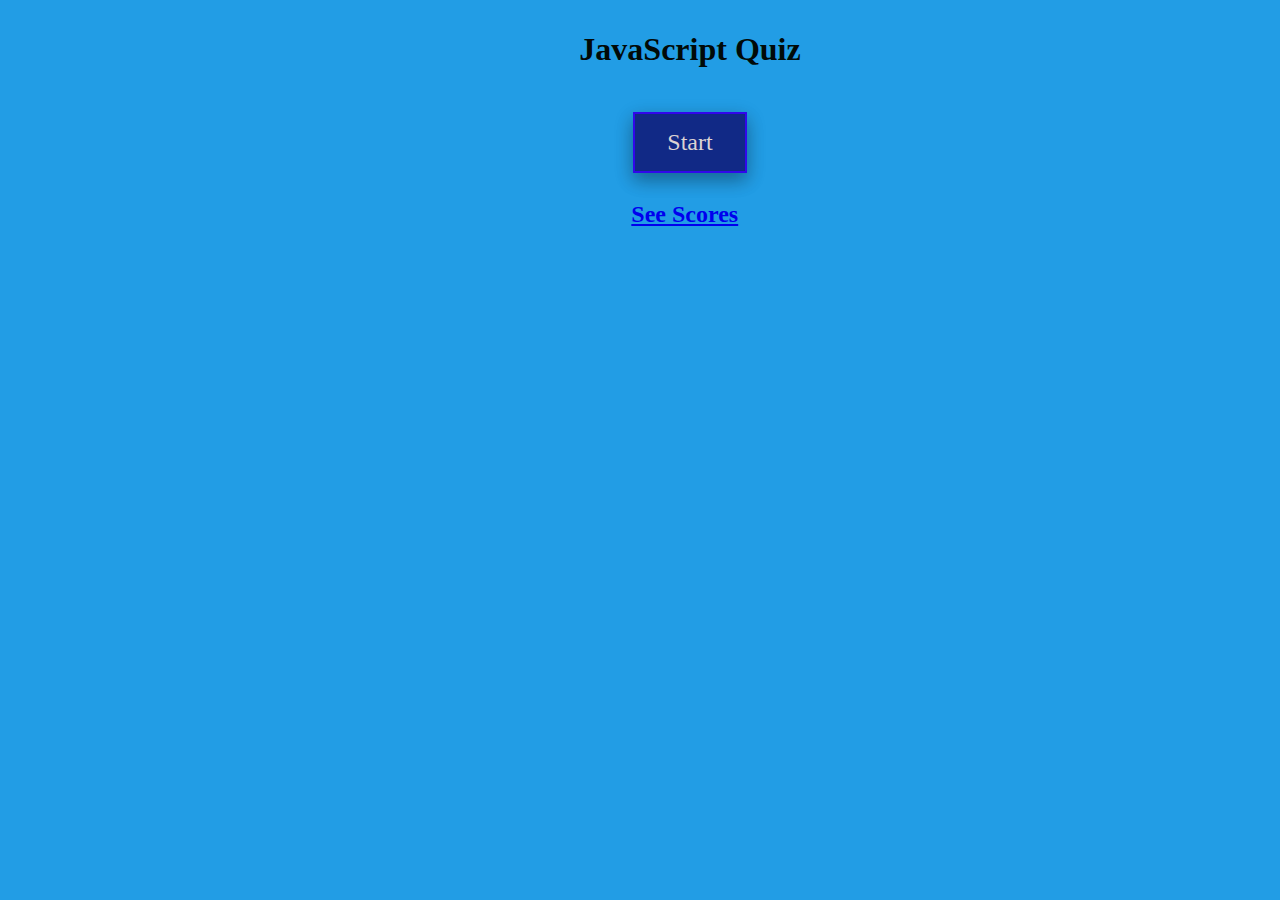
<file: index.html>
<!DOCTYPE html>
<html lang="en">
<head>
    <meta charset="UTF-8">
    <meta http-equiv="X-UA-Compatible" content="IE=edge">
    <meta name="viewport" content="width=device-width, initial-scale=1.0">
    <title>Home</title>
    <link rel="stylesheet" href="style.css">
</head>
<body>
    <div class="container">
        <div id="home" class="flex-column flex-center">
            <h1>
                JavaScript Quiz
            <h1>
                <div id="options" class="flex-column">
                <button class="button buttonStart" onclick="window.location.href = 'quiz.html'">Start</button>
                <a href="scores.html" id="scores-link" class ="link">See Scores</a>
            </div>
        </div>
    </div>
</body>
</html>
</file>
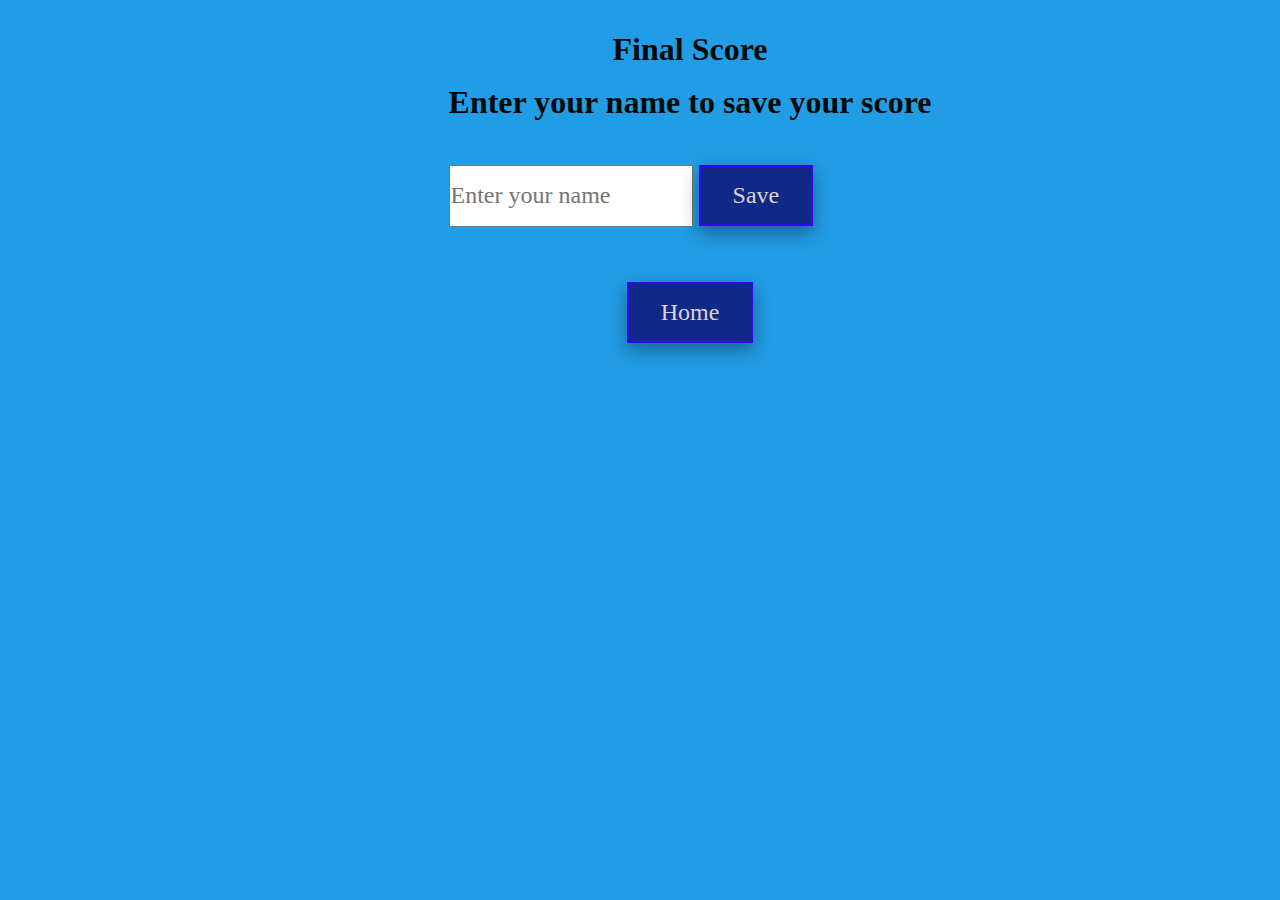
<file: end.html>
<!DOCTYPE html>
<html lang="en">
<head>
    <meta charset="UTF-8">
    <meta http-equiv="X-UA-Compatible" content="IE=edge">
    <meta name="viewport" content="width=device-width, initial-scale=1.0">
    <title>End</title>
    <link rel="stylesheet" href="style.css">
    <link rel="stylesheet" href="end.css">
</head>
<body>
    <div class="container">
        <div id="end" class="flex-center flex-column">
            <h1>Final Score 
                <span id="finalScore">0</span>
            </h1>
            <form class="end-container">
                <h2 id="end-text">Enter your name to save your score</h2>
                <input type="text" name="name" id="username" class="input" placeholder="Enter your name">
                <button class="button" id="saveScoreBtn" type="submit" onclick="saveScore(event)" disabled>Save</button>                
            </form>
            <a href="index.html" class="button">Home</a>
        </div>
    </div>
    <script src ="end.js"></script>
</body>
</html>
</file>
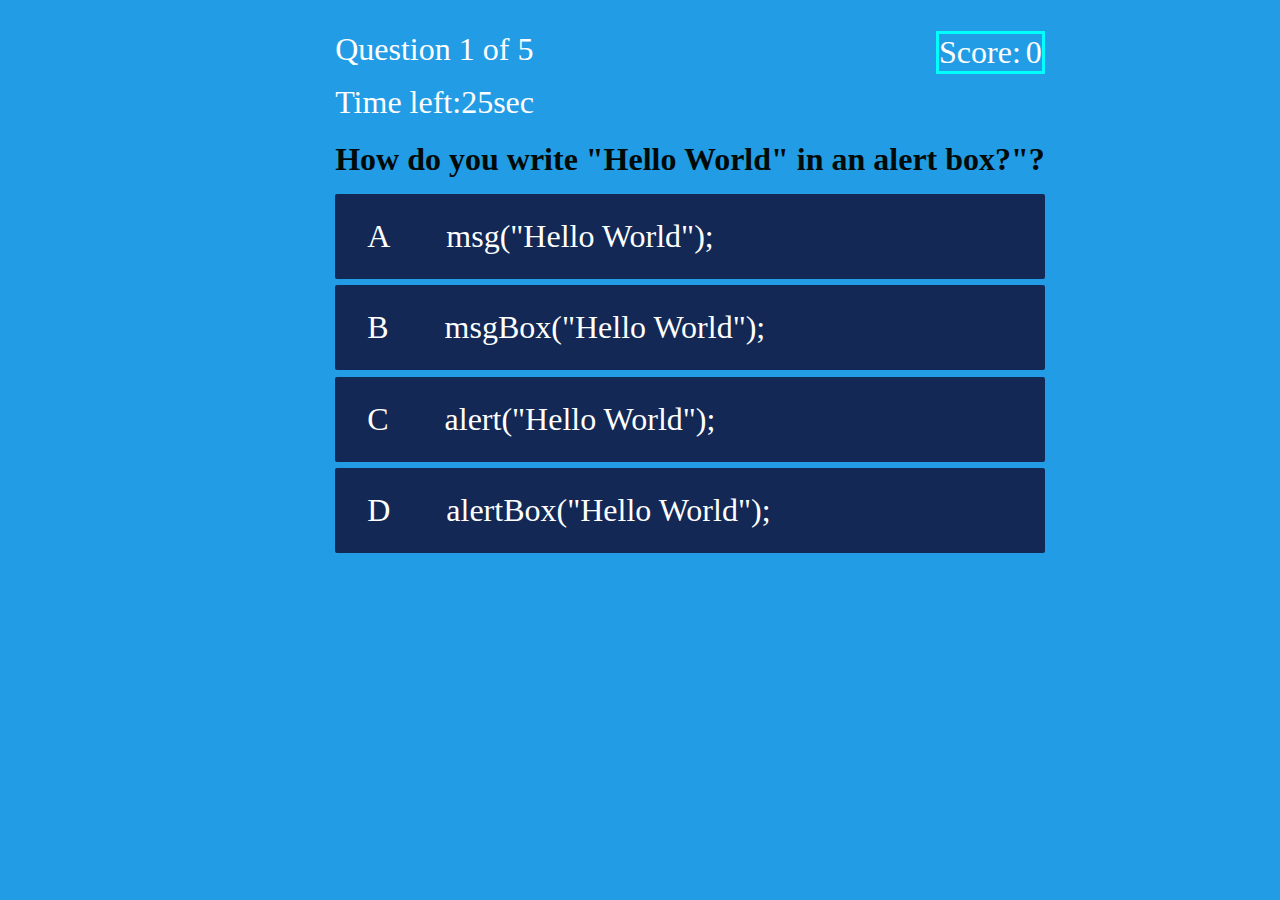
<file: quiz.html>
<!DOCTYPE html>
<html lang="en">
<head>
    <meta charset="UTF-8">
    <meta http-equiv="X-UA-Compatible" content="IE=edge">
    <meta name="viewport" content="width=device-width, initial-scale=1.0">
    <title>Quiz Page</title>
    <link rel="stylesheet" href="style.css">
    <link rel="stylesheet" href="quiz.css">
</head>
<body>
    <div class="container">
        <div id="quiz" class="justify-start flex-column">
            <div id="quizStatus">
                <!-- <div class="quizStatus-item"> -->
                    <p id="quizStatus-item-text" class="quizStatus-prefix">
                        Question
                    </p>
                    <p class="quizStatus-prefix quiz-score">
                    Score: <span class="quizStatus-item quiz-score" id="score">0</span>
                    </p>
                <!-- </div> -->
            </div>
            <div class="quizStatus-item">
                <p class="quizStatus-prefix quiz-timer">
                    Time left: <span id="count-down">25</span> sec
                </p>
            </div>
            <div class="quizStatus-item">
                <p class="quizStatus-prefix quiz-timer">
                </p>
            </div>
            <h1 id="question">
                What is the answer to this question?
            </h1>
            <div class="choice-container">
                <p class="choice-prefix">A</p>
                <p class="choice-text" option-number="1">Choice 1</p>
            </div>
            <div class="choice-container">
                <p class="choice-prefix">B</p>
                <p class="choice-text" option-number="2">Choice 2</p>
            </div>
            <div class="choice-container">
                <p class="choice-prefix">C</p>
                <p class="choice-text" option-number="3">Choice 3</p>
            </div>
            <div class="choice-container">
                <p class="choice-prefix">D</p>
                <p class="choice-text" option-number="4">Choice 4</p>
            </div>
        </div>    
    </div>
    
    <script src ="quiz.js"></script>
    
</body>
</html>
</file>
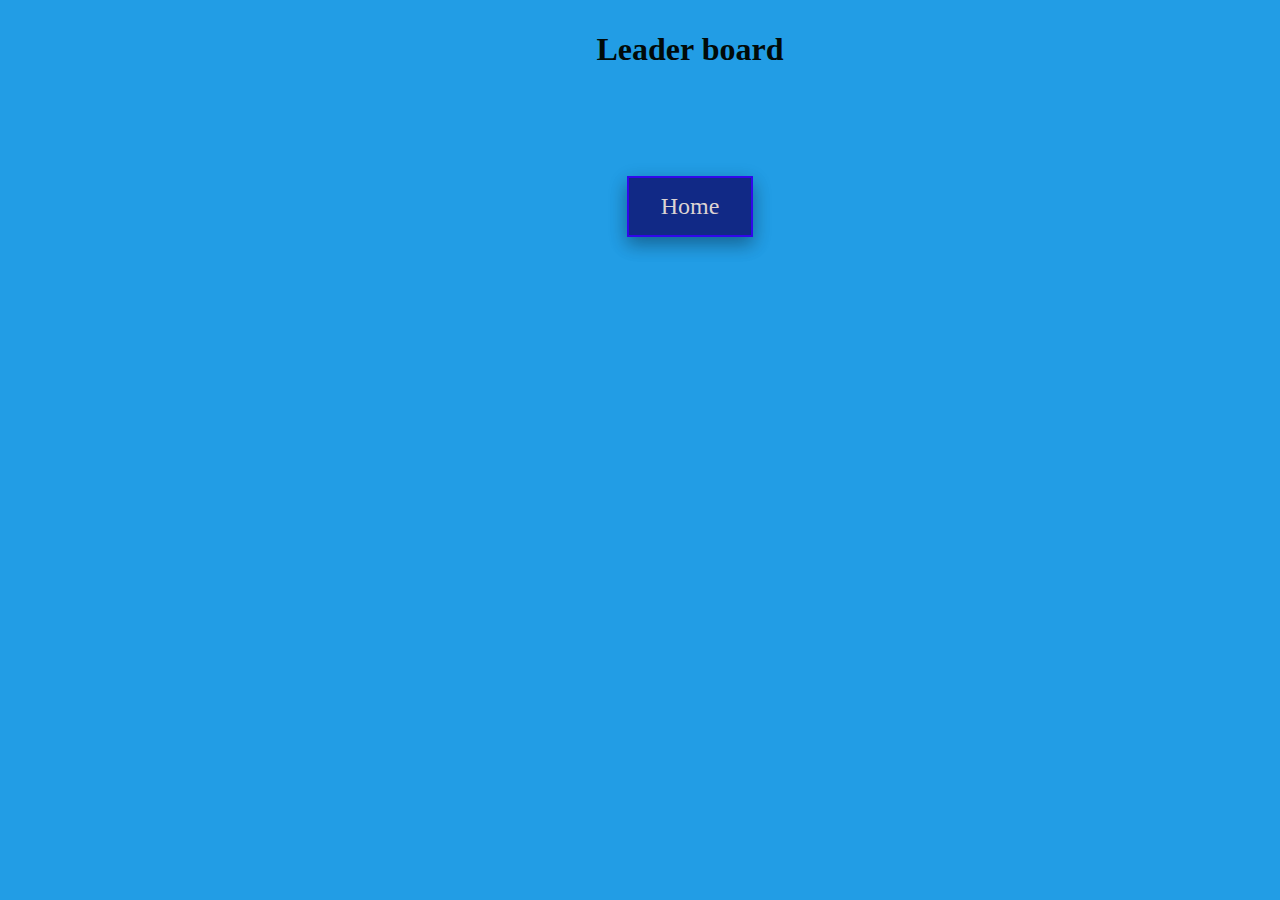
<file: scores.html>
<!DOCTYPE html>
<html lang="en">
<head>
    <meta charset="UTF-8">
    <meta http-equiv="X-UA-Compatible" content="IE=edge">
    <meta name="viewport" content="width=device-width, initial-scale=1.0">
    <title>HighScores</title>
    <link rel="stylesheet" href="style.css">
    <link rel="stylesheet" href="scores.css">
</head>
<body>
    <div class="container">
        <div id="scores" class="flex-center flex-column">
            <h1 id="finalScore">Leader board</h1>
            <ul id="scoresList"></ul>
            <a href="index.html" class="button">Home</a>
        </div>
    </div>
    <script>
        const scoreList = document.querySelector('#scoresList');
        const scores = JSON.parse(localStorage.getItem('highScores')) || [];

        console.log('highScores :>> ', localStorage.getItem('highScores'));
        console.log('scores :>> ', scores);

        scoresList.innerHTML = 
        scores.map(score => {
            return `<li class="score">${score.name} - ${score.score} </li>`;
        }).join('');
    </script>
</body>
</html>
</file>
<file: style.css>
:root{
    background-color: rgb(34, 157, 229); 
}

*{
    box-sizing: border-box;
    margin:0;
    padding:0;
    font-size: 60;
    font-family: Monaco, Cochin, Georgia, Times, 'Times New Roman', serif
}

h1{
    font-size: 2rem;
    color:rgb(1, 10, 8);
    margin-bottom: 1rem;
}

h2{
    font-size: 2rem;
    color:rgb(1, 10, 8);
    margin-bottom: 1rem;
}

.container{
    width: 100vw;
    height: 50vw;
    display: flex;
    justify-content: flex-start;;
    align-items: center;
    max-width: 80rem;
    margin: 2px 2px;
    padding: 1rem;
    flex-direction: column;
    margin: 15px 0px 0px 50px;
}

.choice-container{
    display: flex;
    flex-direction: row;
}

.flex-column{
    display: flex;
    flex-direction: column;
}

.flex-center{
    justify-content: center;
    align-items: center;

}

.justify-center{
    justify-content: center;
}

.justify-start{
    justify-content: start;
}

.text-center{
    text-align: center;
}

.hidden{
    display: none;
}

.link{
    font-size: 1.5rem;
}

.button {
    background-color: rgb(17, 41, 134); 
    border: none;
    color: rgb(220, 211, 211);
    padding: 15px 32px;
    text-align: center;
    text-decoration: none;
    display: inline-block;
    font-size: 24px;
    margin: 28px 2px 28px 2px;
    cursor: pointer;
    border: 2px solid #3107eb;
    transition-duration: 0.3s;
    box-shadow: 0 8px 16px 0 rgba(0,0,0,0.2), 0 6px 20px 0 rgba(0,0,0,0.19);
}

.button:hover {
    background-color: #a7f0c6; /* Green */
    color: rgb(9, 160, 37);
}
</file>
<file: end.css>
.input{
    height: 62px;
    font-size: 1.5rem;
}

/* .end-container{
    width: 100%;
    display: flex;
    flex-direction: column;
    align-items: center;
    max-width: 20rem;
} */
</file>
<file: quiz.css>
body{
    color: #fff
}

.choice-container{
    display: flex;
    margin-bottom: 0.4rem;
    width: 100%;
    border-radius: 2px;
    background: rgb(19, 40, 85);
    font-size: 2rem;
    min-width: 20rem;
}

.choice-container:hover {
    cursor: pointer;
    box-shadow: 0, 0.1rem, 0.8rem 0 rgba(0,0,0);
    transform: scale(1.03);
    transform: transform 100ms;
}

.choice-prefix{
    padding: 1.5rem 2rem;
    color: white;
}

.choice-text{
    padding: 1.5rem;
    width: 100%
}

.correctAnswer{
    background: linear-gradient(32deg, rgb(87, 222, 103) 0%, rgb(8, 142, 23) 100%)
}

.incorrectAnswer{
    background: linear-gradient(32deg, rgb(237, 87, 53) 0%, rgb(183, 44, 13) 100%)
}

#quizStatus{
    display: flex;
    justify-content: space-between;
    margin-bottom: 10px;
}

.quizStatus-item-prefix{
    text-align: center;
    font-size: 1.2rem;
}

#quizStatus-item-text{
    font-size: 2rem;
}

.quizStatus-item{
    display: flex;
    justify-content: space-between;
    text-align: center;
    font-size: 2rem;
}

.quiz-score{
    text-align: right;
    display: flex;
    margin-left: 5px;
    font-size: 2rem;
}

.quizStatus-prefix.quiz-score{
    border-style: solid;
    border-color: aqua;

}

.quiz-timer{
    text-align: right;
    display: flex;
    margin-bottom: 10px;
}

@media screen and (max-width: 768px){
    .choice-container {
        min-width: 10rem;
    }
}
</file>
<file: scores.css>
body{
    color: #fff
}

#scoresList{
    list-style: none;
    margin-bottom: 4rem;
    font-size: 24px;
}

#score{
    font-size: 1.5 rem;
    margin-bottom: 0.3rem;
}
</file>
